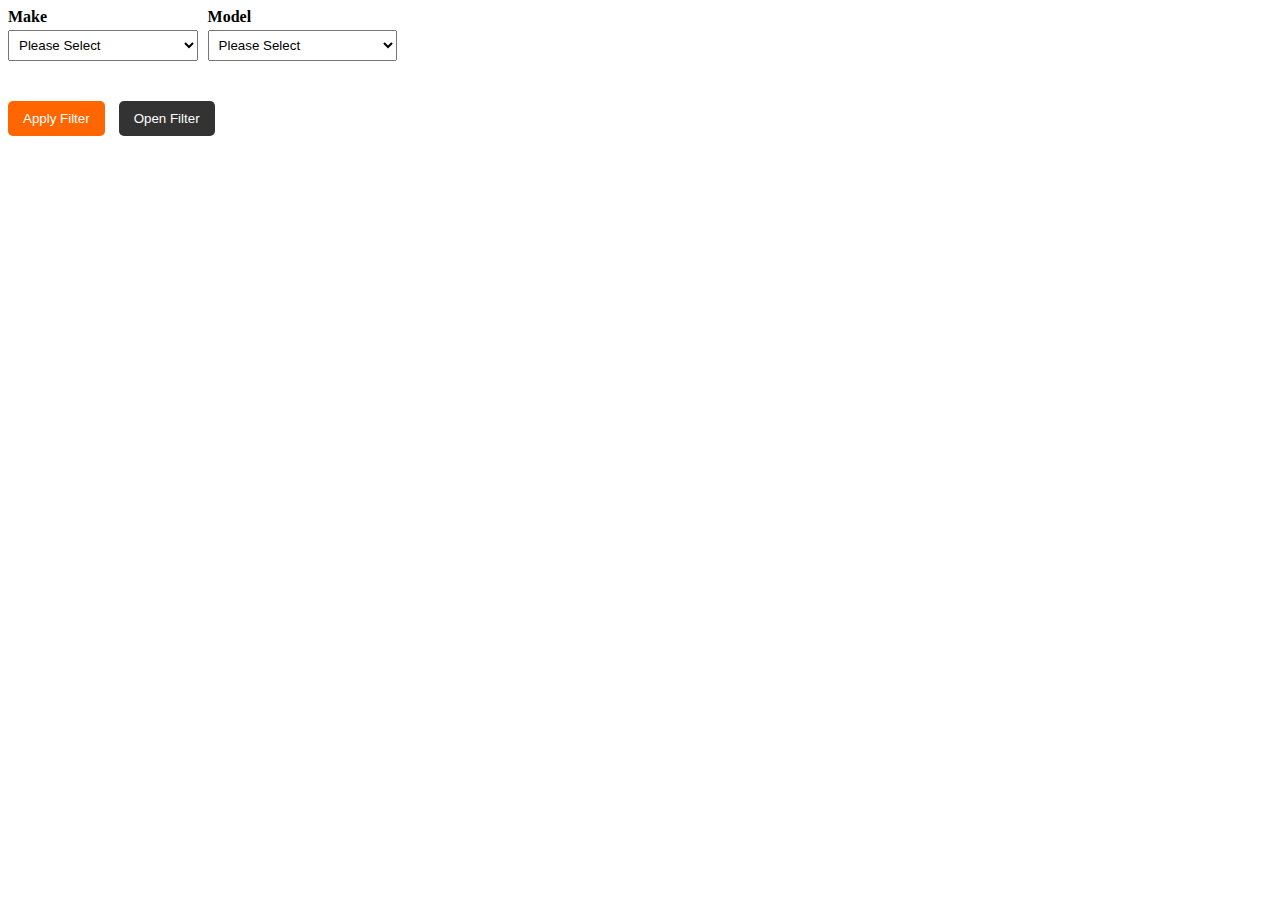
<file: test.html>
<!DOCTYPE html>
<html lang="en">

<head>
  <meta charset="UTF-8">
  <meta name="viewport" content="width=device-width, initial-scale=1.0">
  <title>Filter Toggle Working</title>
  <style>
    /* Hide the second row initially */
    #filter-row-2 {
      max-height: 0;
      overflow: hidden;
      opacity: 0;
      transition: all 0.4s ease;
    }

    /* When .show is added, make it visible */
    #filter-row-2.show {
      max-height: 1500px;
      /* large enough for all content */
      opacity: 1;
    }

    /* Small button styling */
    .open-filter {
      background-color: #333;
      color: #fff;
      border: none;
      padding: 10px 15px;
      margin-left: 10px;
      cursor: pointer;
      border-radius: 5px;
    }

    .btn-submit {
      background-color: #ff6600;
      color: #fff;
      border: none;
      padding: 10px 15px;
      border-radius: 5px;
      cursor: pointer;
    }

    label {
      font-weight: 600;
      display: block;
      margin-bottom: 4px;
    }

    select {
      width: 100%;
      padding: 6px;
    }

    .row {
      display: flex;
      flex-wrap: wrap;
      gap: 10px;
    }

    .col-6 {
      flex: 0 0 48%;
    }

    .col-md-3,
    .col-lg-2 {
      flex: 0 0 15%;
      min-width: 150px;
    }

    .mt-3 {
      margin-top: 1rem;
    }

    .mt-4 {
      margin-top: 1.5rem;
    }
  </style>
</head>

<body>

  <form action="" id="carFilterForm">
    <div class="row gy-3" id="filter-row-1">
      <div class="col-md-3 col-lg col-6">
        <label>Make</label>
        <select class="form-select">
          <option value="">Please Select</option>
          <option value="TOYOTA">TOYOTA</option>
          <option value="NISSAN">NISSAN</option>
        </select>
      </div>

      <div class="col-md-3 col-lg col-6">
        <label>Model</label>
        <select class="form-select">
          <option value="">Please Select</option>
          <option value="ALPHARD">ALPHARD</option>
        </select>
      </div>
    </div>

    <!-- SECOND ROW - hidden by default -->
    <div class="row gy-3 mt-3" id="filter-row-2">
      <div class="col-md-3 col-lg-2 col-6">
        <label>Engine (CC)</label>
        <select>
          <option value="">Min</option>
          <option>2000</option>
        </select>
      </div>
      <div class="col-md-3 col-lg-2 col-6">
        <label>Mileage</label>
        <select>
          <option value="">Min</option>
          <option>10000</option>
        </select>
      </div>
    </div>

    <div class="row mt-4" id="filter-buttons">
      <div class="col-md-6 d-flex">
        <input type="submit" value="Apply Filter" class="btn-submit form-control">
        <button type="button" class="open-filter" id="toggleFilter">Open Filter</button>
      </div>
    </div>
  </form>

  <script>
    // Wait until the DOM is ready
    document.addEventListener("DOMContentLoaded", function () {
      const openFilterBtn = document.getElementById("toggleFilter");
      const secondRow = document.getElementById("filter-row-2");

      openFilterBtn.addEventListener("click", function (e) {
        e.preventDefault(); // Stop any form submission or reload

        // Toggle show/hide class
        secondRow.classList.toggle("show");

        // Change button text accordingly
        if (secondRow.classList.contains("show")) {
          openFilterBtn.textContent = "Close Filter";
        } else {
          openFilterBtn.textContent = "Open Filter";
        }
      });
    });
  </script>

</body>

</html>
</file>
